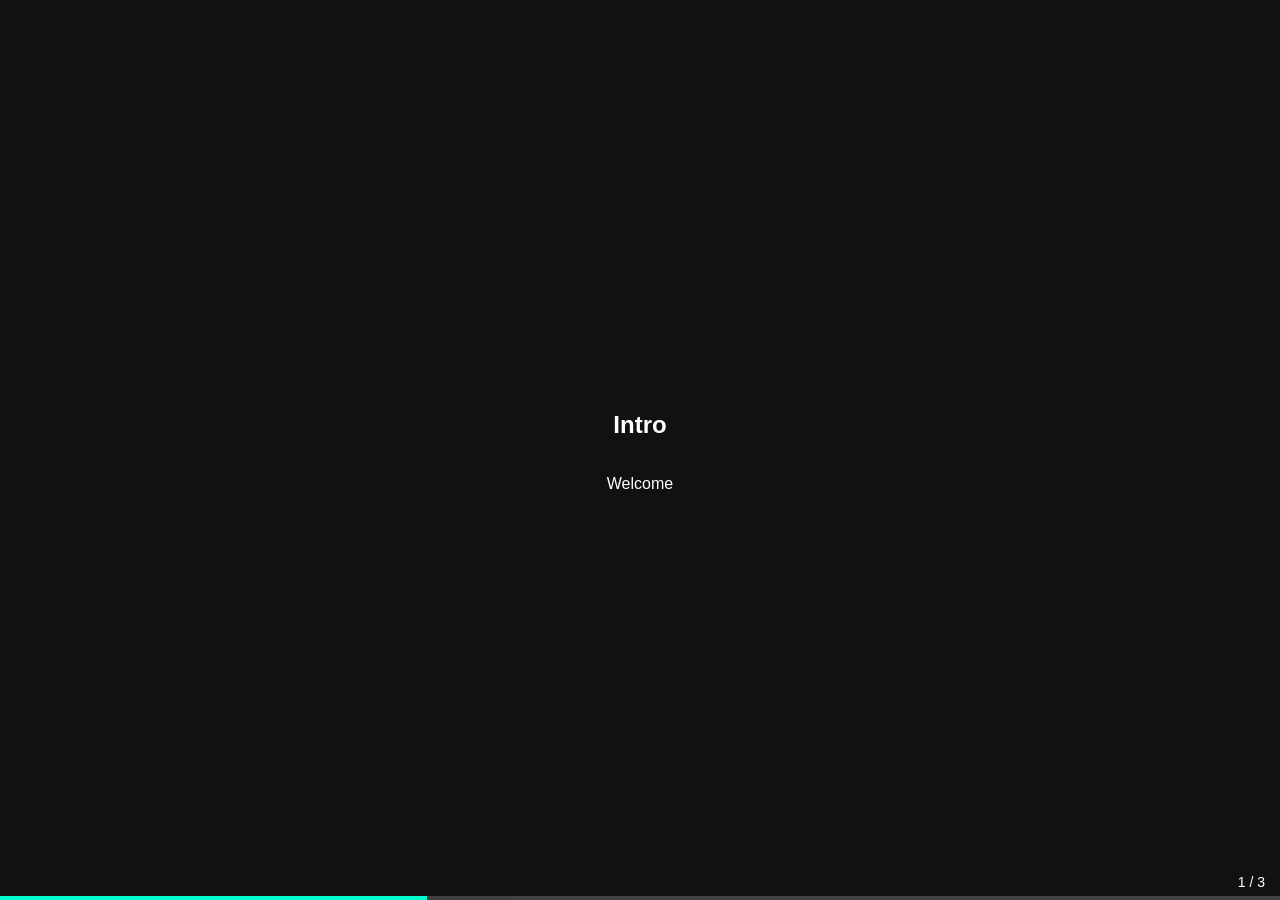
<file: presentation/index.html>
<!doctype html>
<html lang="en">
  <head>
    <meta charset="UTF-8" />
    <title>Presentation</title>

    <style>
      html,
      body {
        margin: 0;
        height: 100%;
        overflow: hidden;
        font-family: Arial, sans-serif;
        background: #111;
        color: white;
      }

      .slideshow {
        position: relative;
        width: 100%;
        height: 100%;
      }

      .slide {
        position: absolute;
        inset: 0;
        display: none;
        justify-content: center;
        align-items: center;
        flex-direction: column;
        padding: 40px;
        box-sizing: border-box;
      }

      .slide.active {
        display: flex;
      }

      /* Click zones */
      .nav {
        position: fixed;
        top: 0;
        bottom: 0;
        width: 50%;
        z-index: 5;
      }

      .nav.left {
        left: 0;
      }
      .nav.right {
        right: 0;
      }

      /* Progress */
      .progress-bar {
        position: fixed;
        bottom: 0;
        left: 0;
        height: 4px;
        width: 100%;
        background: rgba(255, 255, 255, 0.2);
      }

      .progress {
        height: 100%;
        width: 0%;
        background: #00ffcc;
      }

      /* Slide number */
      .slide-number {
        position: fixed;
        bottom: 10px;
        right: 15px;
        font-size: 14px;
      }

      /* PRINT (FIXED) */
      @media print {
        html,
        body {
          overflow: visible;
          background: white;
          color: black;
        }

        .slideshow {
          position: static;
          height: auto;
        }

        .slide {
          position: relative;
          display: block !important;
          page-break-after: always;
          height: 100vh;
        }

        .nav,
        .progress-bar,
        .slide-number {
          display: none !important;
        }
      }
    </style>
  </head>

  <body>
    <div class="slideshow">
      <section class="slide" id="intro">
        <h1>Intro</h1>
        <p>Welcome</p>
      </section>

      <section class="slide" id="topic">
        <h1>Topic</h1>
        <p>Content here</p>
      </section>

      <section class="slide" id="end">
        <h1>End</h1>
        <p>Thanks</p>
      </section>
    </div>

    <div class="nav left"></div>
    <div class="nav right"></div>

    <div class="progress-bar"><div class="progress"></div></div>
    <div class="slide-number"></div>

    <script>
      const slides = Array.from(document.querySelectorAll(".slide"));
      let current = 0;

      /* ---------- CORE ---------- */

      function showSlide(index, push = true) {
        if (index < 0 || index >= slides.length) return;

        slides.forEach((s) => s.classList.remove("active"));
        slides[index].classList.add("active");

        current = index;

        if (push) {
          history.replaceState(null, "", "#" + slides[index].id);
        }

        updateUI();
      }

      function next() {
        if (current < slides.length - 1) showSlide(current + 1);
      }

      function prev() {
        if (current > 0) showSlide(current - 1);
      }

      /* ---------- UI ---------- */

      function updateUI() {
        // progress
        const percent = ((current + 1) / slides.length) * 100;
        document.querySelector(".progress").style.width = percent + "%";

        // numbers
        document.querySelector(".slide-number").textContent =
          current + 1 + " / " + slides.length;
      }

      /* ---------- INIT ---------- */

      function init() {
        let index = slides.findIndex((s) => s.id === location.hash.slice(1));
        if (index === -1) index = 0;

        showSlide(index, false);
      }

      /* ---------- EVENTS ---------- */

      // keyboard
      document.addEventListener("keydown", (e) => {
        if (e.key === "ArrowRight") next();
        if (e.key === "ArrowLeft") prev();
      });

      // click navigation
      document.querySelector(".nav.left").onclick = prev;
      document.querySelector(".nav.right").onclick = next;

      // touch
      let startX = 0;

      document.addEventListener("touchstart", (e) => {
        startX = e.touches[0].clientX;
      });

      document.addEventListener("touchend", (e) => {
        const diff = startX - e.changedTouches[0].clientX;
        if (diff > 50) next();
        if (diff < -50) prev();
      });

      // hash change
      window.addEventListener("hashchange", init);

      // start
      init();
    </script>
  </body>
</html>
</file>
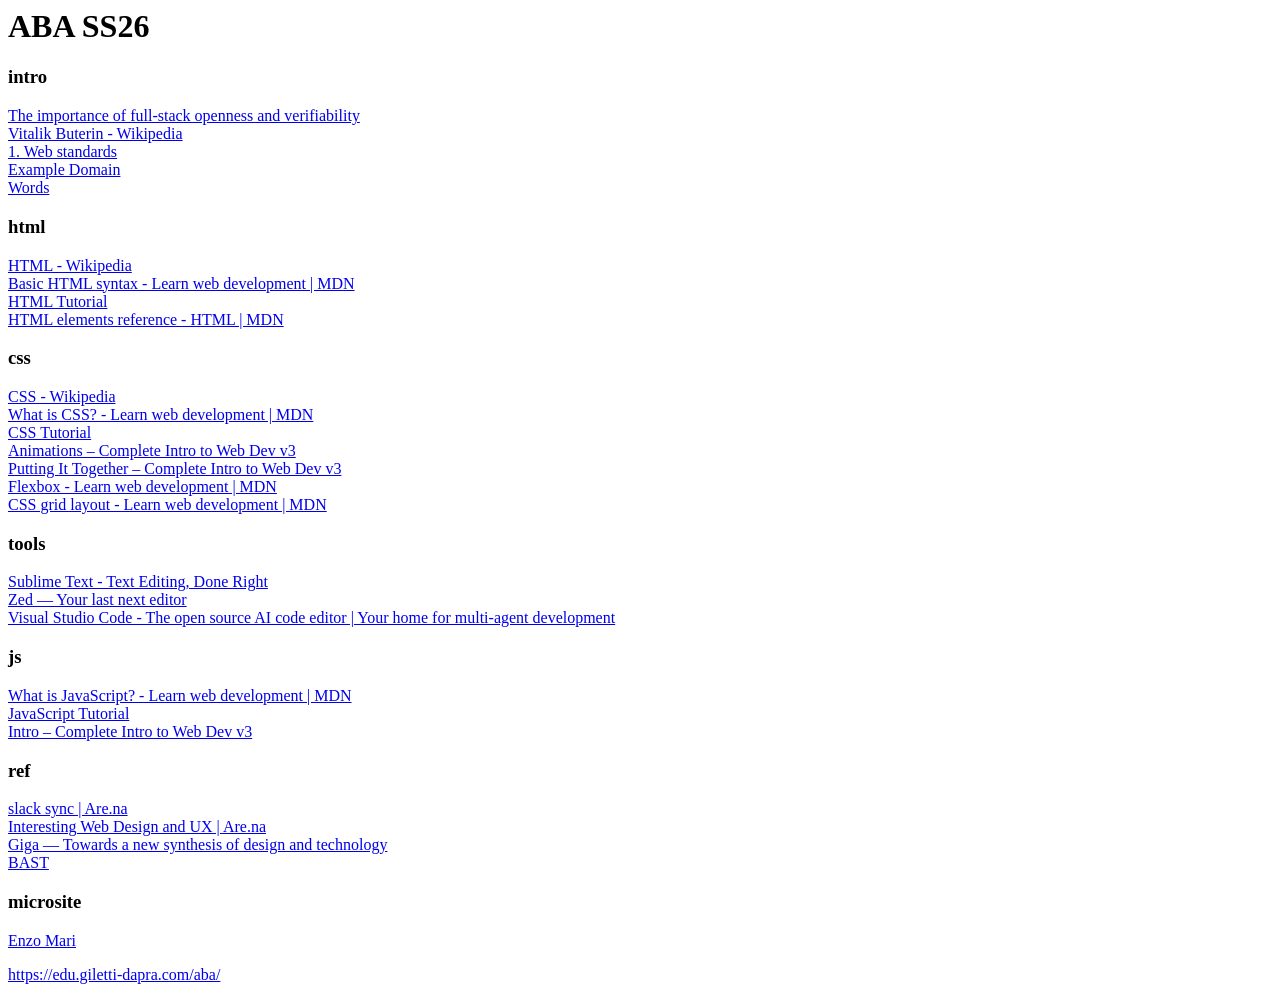
<file: links.html>
<!DOCTYPE NETSCAPE-Bookmark-file-1>
<HTML>
<META HTTP-EQUIV="Content-Type" CONTENT="text/html; charset=UTF-8">
<TITLE>Signets</TITLE>
<H1>ABA SS26</H1>
	<DL><p>
		<DT><H3>intro</H3>
		<DL><p>
			<DT><A HREF="https://vitalik.eth.limo/general/2025/09/24/openness_and_verifiability.html">The importance of full-stack openness and verifiability</A>
			<DT><A HREF="https://it.wikipedia.org/wiki/Vitalik_Buterin">Vitalik Buterin - Wikipedia</A>
			<DT><A HREF="https://developer.mozilla.org/en-US/curriculum/core/web-standards/">1. Web standards</A>
			<DT><A HREF="https://example.com/">Example Domain</A>
			<DT><A HREF="https://justinjackson.ca/words.html">Words</A>
		</DL><p>
		<DT><H3>html</H3>
		<DL><p>
			<DT><A HREF="https://it.wikipedia.org/wiki/HTML">HTML - Wikipedia</A>
			<DT><A HREF="https://developer.mozilla.org/en-US/docs/Learn_web_development/Core/Structuring_content/Basic_HTML_syntax">Basic HTML syntax - Learn web development | MDN</A>
			<DT><A HREF="https://www.w3schools.com/html/default.asp">HTML Tutorial</A>
			<DT><A HREF="https://developer.mozilla.org/en-US/docs/Web/HTML/Reference/Elements">HTML elements reference - HTML | MDN</A>
		</DL><p>
		<DT><H3>css</H3>
		<DL><p>
			<DT><A HREF="https://it.wikipedia.org/wiki/CSS">CSS - Wikipedia</A>
			<DT><A HREF="https://developer.mozilla.org/en-US/docs/Learn_web_development/Core/Styling_basics/What_is_CSS">What is CSS? - Learn web development | MDN</A>
			<DT><A HREF="https://www.w3schools.com/css/default.asp">CSS Tutorial</A>
			<DT><A HREF="https://btholt.github.io/complete-intro-to-web-dev-v3/lessons/css/animations">Animations – Complete Intro to Web Dev v3</A>
			<DT><A HREF="https://btholt.github.io/complete-intro-to-web-dev-v3/lessons/css/putting-it-together">Putting It Together – Complete Intro to Web Dev v3</A>
			<DT><A HREF="https://developer.mozilla.org/en-US/docs/Learn_web_development/Core/CSS_layout/Flexbox">Flexbox - Learn web development | MDN</A>
			<DT><A HREF="https://developer.mozilla.org/en-US/docs/Learn_web_development/Core/CSS_layout/Grids">CSS grid layout - Learn web development | MDN</A>
		</DL><p>
		<DT><H3>tools</H3>
		<DL><p>
			<DT><A HREF="https://www.sublimetext.com/">Sublime Text - Text Editing, Done Right</A>
			<DT><A HREF="https://zed.dev/">Zed — Your last next editor</A>
			<DT><A HREF="https://code.visualstudio.com/">Visual Studio Code - The open source AI code editor | Your home for multi-agent development</A>
		</DL><p>
		<DT><H3>js</H3>
		<DL><p>
			<DT><A HREF="https://developer.mozilla.org/en-US/docs/Learn_web_development/Core/Scripting/What_is_JavaScript">What is JavaScript? - Learn web development | MDN</A>
			<DT><A HREF="https://www.w3schools.com/js/default.asp">JavaScript Tutorial</A>
			<DT><A HREF="https://btholt.github.io/complete-intro-to-web-dev-v3/lessons/javascript/intro">Intro – Complete Intro to Web Dev v3</A>
		</DL><p>
		<DT><H3>ref</H3>
		<DL><p>
			<DT><A HREF="https://www.are.na/okok-services/slack-sync">slack sync | Are.na</A>
			<DT><A HREF="https://www.are.na/no-plans/interesting-web-design-and-ux">Interesting Web Design and UX | Are.na</A>
			<DT><A HREF="https://gigadesignstudio.com/">Giga — Towards a new synthesis of design and technology</A>
			<DT><A HREF="https://bast0.com/">BAST</A>
		</DL><p>
		<DT><H3>microsite</H3>
		<DL><p>
			<DT><A HREF="https://enzomari.com/">Enzo Mari</A>
		</DL><p>
		<DT><A HREF="https://edu.giletti-dapra.com/aba/">https://edu.giletti-dapra.com/aba/</A>
	</DL><p>
</DL><p>
<DL><p>
</DL><p>
</HTML>
</file>
